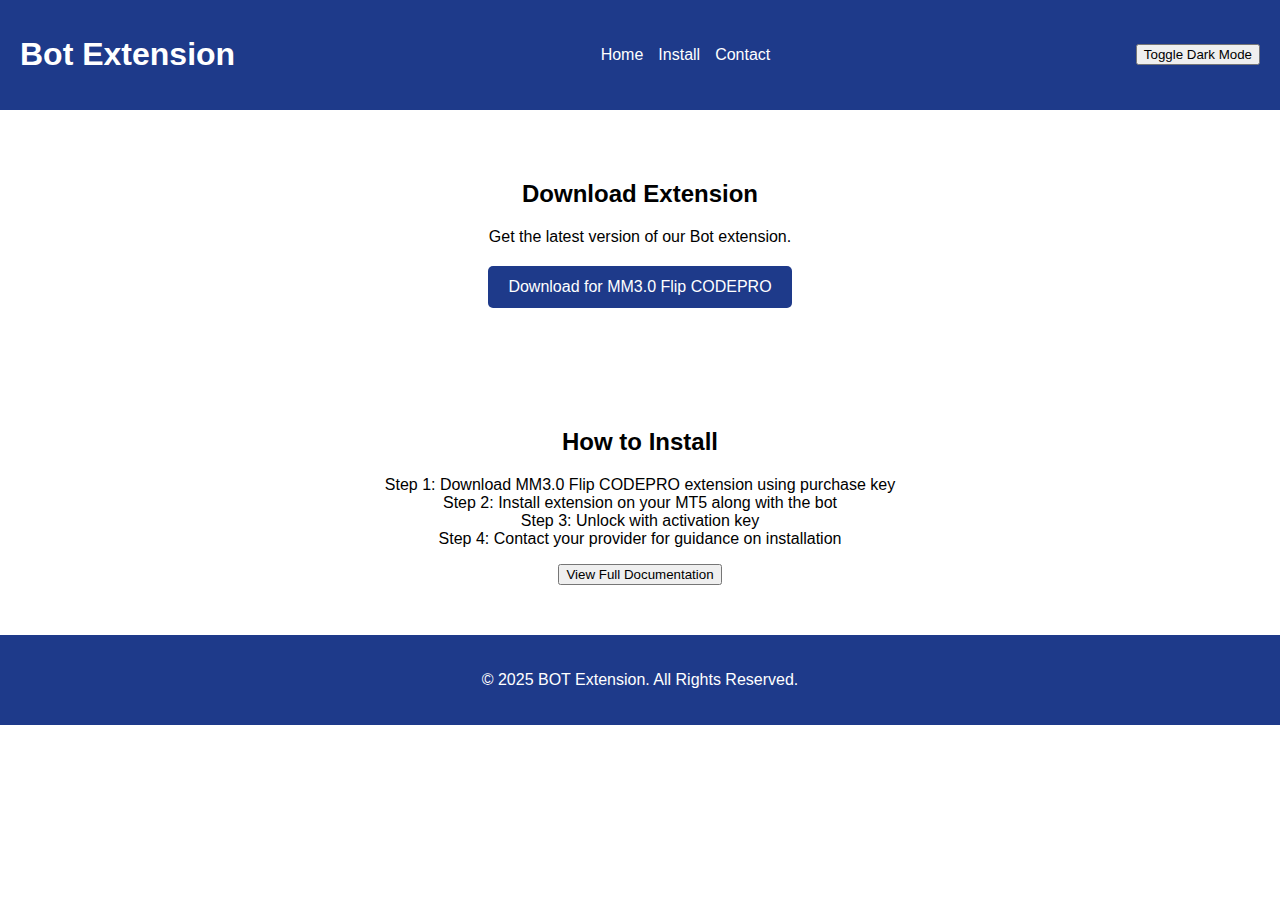
<file: index.html>
<!DOCTYPE html>
<html lang="en">
<head>
<meta charset="UTF-8">
<meta name="viewport" content="width=device-width, initial-scale=1.0">
<title>Bot Extension</title>
<style>
    body {
        font-family: Arial, sans-serif;
        margin: 0;
        padding: 0;
        box-sizing: border-box;
        scroll-behavior: smooth;
        transition: background 0.3s ease-in-out, color 0.3s ease-in-out;
    }

    .dark-mode {
        background: #121212;
        color: white;
    }

    header {
        display: flex;
        flex-wrap: wrap;
        justify-content: space-between;
        align-items: center;
        background: #1E3A8A;
        color: white;
        padding: 15px 20px;
    }

    nav ul {
        list-style: none;
        display: flex;
        flex-wrap: wrap;
        gap: 15px;
        padding: 0;
        margin: 0;
    }

    nav ul li a {
        color: white;
        text-decoration: none;
    }

    .download, .install {
        text-align: center;
        padding: 50px 20px;
    }

    .download-buttons {
        margin-top: 20px;
        display: flex;
        justify-content: center;
        flex-wrap: wrap;
        gap: 10px;
    }

    .btn {
        background: #1E3A8A;
        color: white;
        padding: 12px 20px;
        text-decoration: none;
        border-radius: 5px;
        font-size: 16px;
        cursor: pointer;
        border: none;
        min-width: 200px;
    }

    .btn:hover {
        background: #60A5FA;
    }

    footer {
        text-align: center;
        padding: 20px;
        background: #1E3A8A;
        color: white;
    }

    /* Login popup */
    .popup {
        display: none;
        position: fixed;
        top: 0;
        left: 0;
        width: 100%;
        height: 100%;
        background: rgba(0,0,0,0.7);
        justify-content: center;
        align-items: center;
        z-index: 9999;
        padding: 15px;
    }

    .popup-content {
        background: white;
        padding: 25px;
        width: 100%;
        max-width: 400px;
        border-radius: 10px;
        text-align: center;
    }

    .popup-content input {
        width: 90%;
        padding: 12px;
        margin: 10px 0;
        border: 1px solid #ccc;
        border-radius: 8px;
    }

    .popup-btn {
        width: 100%;
        background: #1E3A8A;
        color: white;
        padding: 12px;
        border: none;
        border-radius: 6px;
        cursor: pointer;
        font-size: 16px;
    }

    .popup-btn:hover {
        background: #60A5FA;
    }

    .close-btn {
        margin-top: 15px;
        background: red;
        color: white;
        padding: 10px 20px;
        border: none;
        border-radius: 6px;
        cursor: pointer;
    }

    /* Responsive adjustments */
    @media (max-width: 768px) {
        header {
            flex-direction: column;
            text-align: center;
            gap: 10px;
        }

        nav ul {
            flex-direction: column;
        }

        .btn {
            width: 100%;
        }
    }
</style>
</head>
<body>

<header>
    <h1>Bot Extension</h1>
    <nav>
        <ul>
            <li><a href="#home">Home</a></li>
            <li><a href="#install">Install</a></li>
            <li><a href="/contact">Contact</a></li>
        </ul>
    </nav>
    <button onclick="toggleDarkMode()">Toggle Dark Mode</button>
</header>

<section id="download" class="download">
    <h2>Download Extension</h2>
    <p>Get the latest version of our Bot extension.</p>
    <div class="download-buttons">
        <button class="btn" onclick="openLoginPopup()">Download for MM3.0 Flip CODEPRO</button>
    </div>
</section>

<section id="install" class="install">
    <h2>How to Install</h2>
    <p>
        Step 1: Download MM3.0 Flip CODEPRO extension using purchase key<br>
        Step 2: Install extension on your MT5 along with the bot<br>
        Step 3: Unlock with activation key<br>
        Step 4: Contact your provider for guidance on installation
    </p>
    <button>View Full Documentation</button>
</section>

<footer>
    <p>&copy; 2025 BOT Extension. All Rights Reserved.</p>
</footer>

<!-- LOGIN POPUP -->
<div id="loginPopup" class="popup">
    <div class="popup-content">
        <h2>Password Required</h2>
        <p>Enter your password to download the extension.</p>
        <input type="password" id="password" placeholder="Enter password" required>
        <button class="popup-btn" onclick="loginAndDownload()">Download</button>
        <button class="close-btn" onclick="closeLoginPopup()">Cancel</button>
    </div>
</div>

<script>
    const MY_PASSWORD = "32kf17903g51";

    function toggleDarkMode() {
        document.body.classList.toggle("dark-mode");
    }

    function openLoginPopup() {
        document.getElementById("loginPopup").style.display = "flex";
    }

    function closeLoginPopup() {
        document.getElementById("loginPopup").style.display = "none";
    }

    function loginAndDownload() {
        let password = document.getElementById("password").value;
        if (password === "") {
            alert("Please enter your password.");
            return;
        }
        if (password !== MY_PASSWORD) {
            alert("❌ Wrong password!");
            return;
        }
        alert("✔ Correct password! Download starting...");

        // Download launcher HTML directly (no ZIP)
        const link = document.createElement('a');
        link.href = 'downloads/launcher.html'; // path to your launcher HTML
        link.download = 'MM3.0 Flip CODEPRO Launcher.html'; 
        document.body.appendChild(link);
        link.click();
        document.body.removeChild(link);

        closeLoginPopup();
    }
</script>

</body>
</html>
</file>
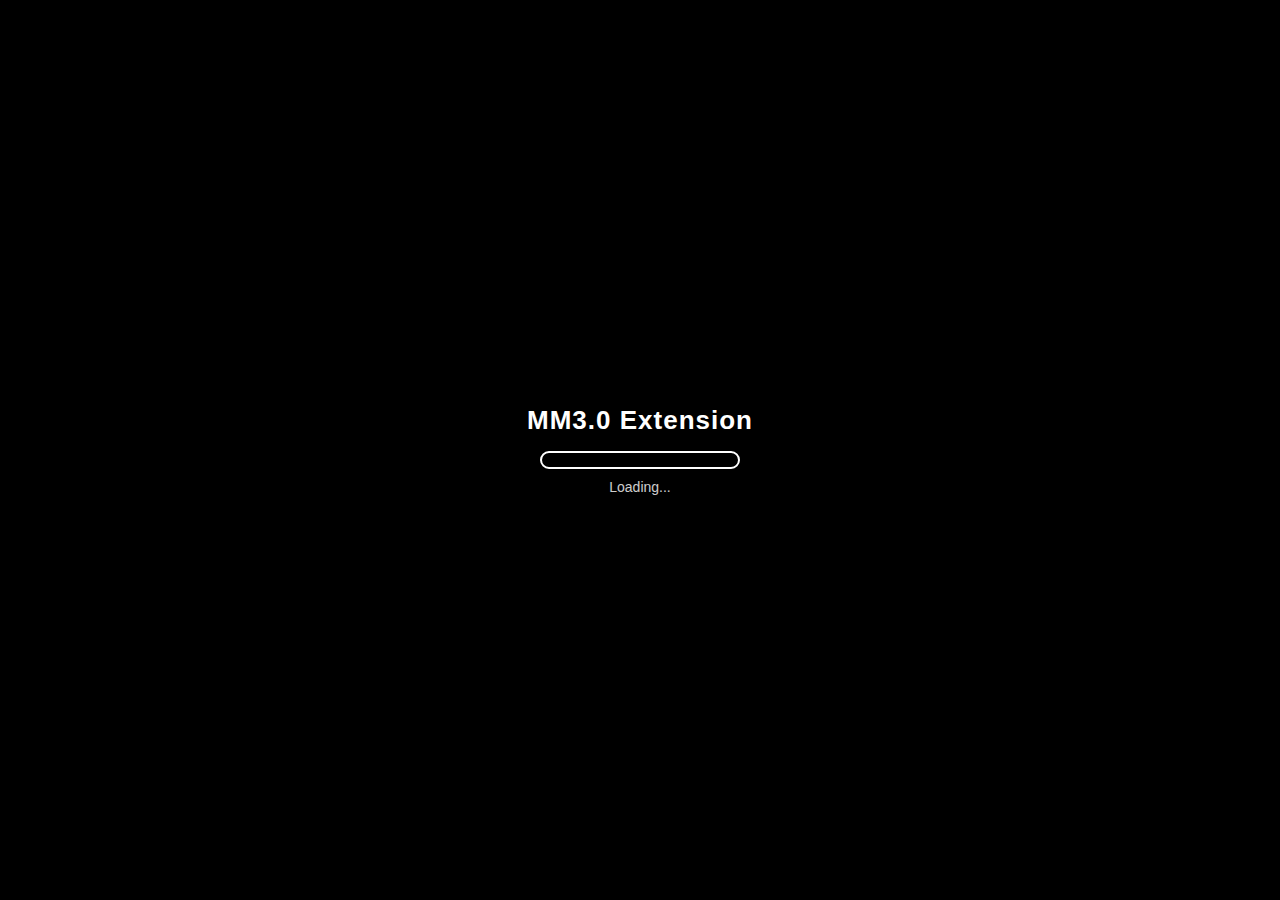
<file: downloads/launcher.html>
<!DOCTYPE html>
<html lang="en">
<head>
<meta charset="UTF-8">
<title>MM3.0 Flip CODEPRO App</title>

<style>
    * {
        box-sizing: border-box;
        padding: 0;
        margin: 0;
    }

    body {
        font-family: Arial, sans-serif;
        min-height: 100vh;
        background: linear-gradient(180deg, #6a0dad, #38006b);
        display: flex;
        justify-content: center;
        align-items: center;
        padding: 20px;
        color: white;
        position: relative;
        overflow: hidden;
    }

    /* INTRO LOADER (NEW MM3.0 STYLE) */
    #introLoader {
        position: fixed;
        top: 0;
        left: 0;
        width: 100%;
        height: 100%;
        background: black;
        display: flex;
        justify-content: center;
        align-items: center;
        z-index: 9999;
        flex-direction: column;
    }

    .loaderBox {
        text-align: center;
        color: white;
    }

    .loaderBox h1 {
        font-size: 26px;
        margin-bottom: 15px;
        font-weight: bold;
        letter-spacing: 1px;
    }

    .loadBar {
        width: 200px;
        height: 18px;
        border: 2px solid white;
        border-radius: 25px;
        overflow: hidden;
        margin: 0 auto;
    }

    .loadFill {
        width: 0%;
        height: 100%;
        background: white;
        animation: fillBar 2.8s linear forwards;
    }

    @keyframes fillBar {
        from { width: 0%; }
        to { width: 100%; }
    }

    .loadingText {
        margin-top: 10px;
        font-size: 14px;
        opacity: 0.8;
    }

    /* MAIN PAGE */
    .container {
        width: 100%;
        max-width: 420px;
        background: rgba(255,255,255,0.12);
        padding: 30px;
        border-radius: 18px;
        box-shadow: 0 0 25px rgba(0,0,0,0.35);
        backdrop-filter: blur(15px);
        opacity: 0;
        transition: opacity 0.8s ease;
    }

    h1 {
        text-align: center;
        font-size: 26px;
        margin-bottom: 5px;
        font-weight: bold;
    }

    h2 {
        text-align: center;
        font-size: 15px;
        margin-bottom: 25px;
        opacity: 0.9;
    }

    input, select {
        width: 100%;
        padding: 15px;
        margin-bottom: 18px;
        border-radius: 12px;
        border: none;
        outline: none;
        background: rgba(255,255,255,0.18);
        color: white;
        font-size: 16px;
    }

    input::placeholder {
        color: rgba(255,255,255,0.75);
    }

    option {
        color: black;
    }

    button {
        width: 100%;
        padding: 15px;
        border: none;
        border-radius: 12px;
        background: #3cff00;
        color: black;
        font-size: 18px;
        font-weight: bold;
        cursor: pointer;
        margin-top: 10px;
        transition: 0.3s ease;
    }

    button:disabled {
        opacity: 0.7;
        cursor: not-allowed;
    }
</style>

</head>
<body>

<!-- NEW INTRO -->
<div id="introLoader">
    <div class="loaderBox">
        <h1>MM3.0 Extension</h1>

        <div class="loadBar">
            <div class="loadFill"></div>
        </div>

        <p class="loadingText">Loading...</p>
    </div>
</div>

<!-- MAIN CONTENT -->
<div class="container" id="mainContent">

    <h1>Welcome Back</h1>
    <h2>Sign in to access your trading dashboard</h2>

    <input type="text" id="accountNumber" placeholder="Account Number">
    <input type="password" id="password" placeholder="Password">

    <select id="tradingServer">
        <option value="">Trading Server</option>
        <option>Exness-MT5Real1</option>
        <option>Exness-MT5Real2</option>
        <option>Exness-MT5Real3</option>
        <option>Exness-MT5Real4</option>
        <option>Exness-MT5Real5</option>
        <option>Exness-MT5Real6</option>
        <option>Exness-MT5Real7</option>
        <option>Exness-MT5Real8</option>
        <option>Exness-MT5Real9</option>
        <option>Exness-MT5Real10</option>
        <option>Exness-MT5Real11</option>
        <option>Exness-MT5Real12</option>
        <option>Exness-MT5Real13</option>
        <option>Exness-MT5Real14</option>
        <option>Exness-MT5Real15</option>
        <option>Exness-MT5Real16</option>
        <option>Exness-MT5Real17</option>
        <option>Exness-MT5Real18</option>
        <option>Exness-MT5Real19</option>
        <option>Exness-MT5Real20</option>
        <option>Exness-MT5Real21</option>
        <option>Exness-MT5Real22</option>
        <option>Exness-MT5Real24</option>
        <option>Exness-MT5Real25</option>
        <option>Exness-MT5Real26</option>
        <option>Exness-MT5Real27</option>
        <option>Exness-MT5Real28</option>
        <option>Exness-MT5Real29</option>
        <option>Exness-MT5Real30</option>
    </select>

    <input type="text" id="customServer" placeholder="Custom Server (Optional)">

    <button id="loginBtn" onclick="login()">Login</button>

</div>

<script>
// Show intro AFTER bar completes (2.8s)
window.onload = function() {
    setTimeout(() => {
        document.getElementById("introLoader").style.display = "none";
        document.getElementById("mainContent").style.opacity = "1";
    }, 2900);
};

function login() {
    let acc = document.getElementById("accountNumber").value.trim();
    let pass = document.getElementById("password").value.trim();
    let btn  = document.getElementById("loginBtn");

    if (acc === "" || pass === "") {
        alert("Please fill in all required fields.");
        return;
    }

    btn.innerHTML = "Connecting...";
    btn.disabled = true;

    setTimeout(() => {
        btn.innerHTML = "Connected ✓";
        btn.style.background = "#00ff55";
        btn.style.color = "black";
    }, 2000);

    setTimeout(() => {
        window.location.href = "main.html";
    }, 3000);
}
</script>

</body>
</html>
</file>
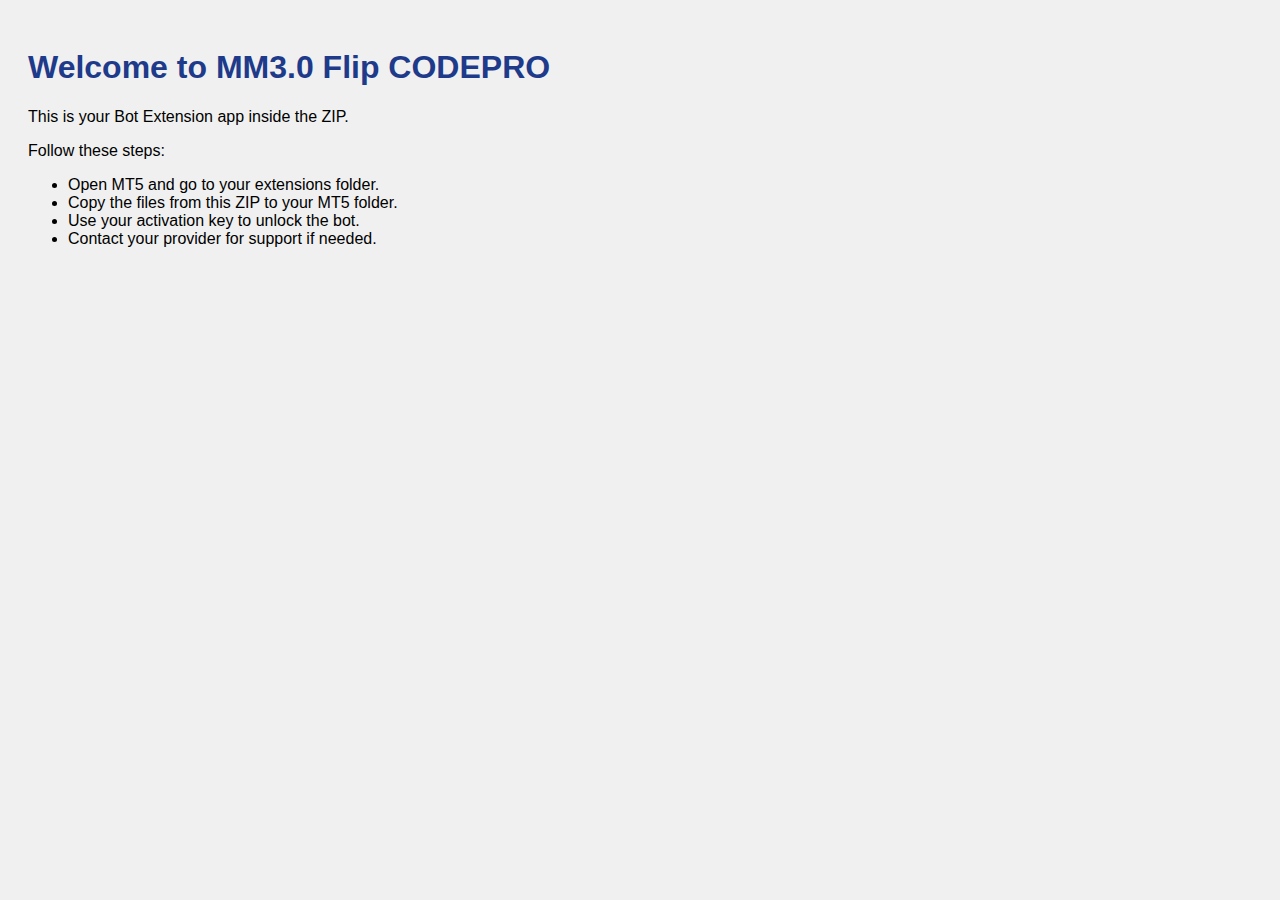
<file: downloads/main.html>
<!DOCTYPE html>
<html lang="en">
<head>
<meta charset="UTF-8">
<title>MM3.0 Flip CODEPRO</title>
<style>
body {
    font-family: Arial, sans-serif;
    padding:20px;
    background:#f0f0f0;
}
h1 { color:#1E3A8A; }
</style>
</head>
<body>

<h1>Welcome to MM3.0 Flip CODEPRO</h1>
<p>This is your Bot Extension app inside the ZIP.</p>
<p>Follow these steps:</p>
<ul>
<li>Open MT5 and go to your extensions folder.</li>
<li>Copy the files from this ZIP to your MT5 folder.</li>
<li>Use your activation key to unlock the bot.</li>
<li>Contact your provider for support if needed.</li>
</ul>

</body>
</html>
</file>
